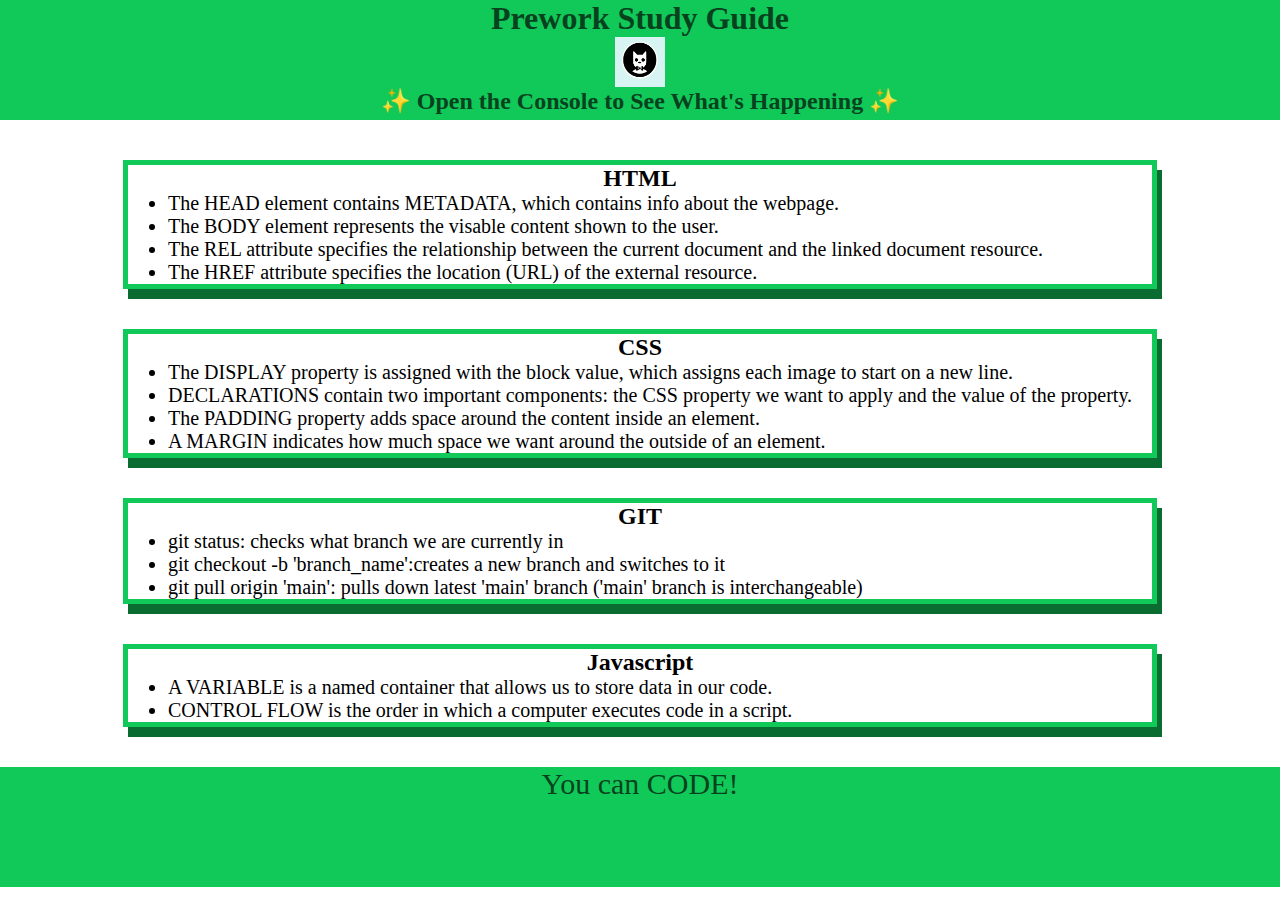
<file: index.html>
<!DOCTYPE html>
<html lang="en">
  <head>
    <meta charset="UTF-8" />
    <meta http-equiv="X-UA-Compatible" content="IE=edge" />
    <meta name="viewport" content="width=device-width, initial-scale=1.0" />
    <link rel="stylesheet" href="./assets/style.css">
    <title>Prework Study Guide</title>
  </head>
  <body>
    <header id="top">
      <h1>Prework Study Guide</h1>
      <img src="./assets/bowtie-cat.png" alt="Profile image of cat wearing a bow tie." />
      <h2>✨ Open the Console to See What's Happening ✨</h2>
    </header>
    <main>
      <section class="card" id="hmtl-section">
       <h2>HTML</h2>
       <ul>
        <li>The HEAD element contains METADATA, which contains info about the webpage.</li>
        <li>The BODY element represents the visable content shown to the user.</li>
        <li>The REL attribute specifies the relationship between the current document and the linked document resource.</li>
        <li>The HREF attribute specifies the location (URL) of the external resource.</li>

       </ul>

      </section>

      <section class="card" id="css-section">
       <h2>CSS</h2>
       <ul>
        <li>The DISPLAY property is assigned with the block value, which assigns each image to start on a new line.</li>
        <li>DECLARATIONS contain two important components: the CSS property we want to apply and the value of the property.</li>
        <li>The PADDING property adds space around the content inside an element.</li>
        <li>A MARGIN indicates how much space we want around the outside of an element.</li>
       </ul>

      </section>

      <section class="card" id="git-section">
       <h2>GIT</h2>
       <ul>
        <li>git status: checks what branch we are currently in</li>
        <li>git checkout -b 'branch_name':creates a new branch and switches to it</li>
        <li>git pull origin 'main': pulls down latest 'main' branch ('main' branch is interchangeable)</li>
       </ul>
       </section>

      <section class="card" id="javascript-section">
       <h2>Javascript</h2>
       <ul>
        <li>A VARIABLE is a named container that allows us to store data in our code.</li>
        <li>CONTROL FLOW is the order in which a computer executes code in a script.</li>
       </ul>
      </section>

        </main>

    <footer>
      <p>You can CODE!</p>
    </footer>
    <script src="./assets/script.js"></script>
  </body>
</html>
</file>
<file: assets/style.css>
* 
{
    margin: 0;
    padding: 0;
}

header,
footer 
{
    width: 100%;
    height: 120px;
    background-color: #11c959;
    color: #07421e;
}

h1,
h2 
{
    text-align: center;
}

img 
{
    display: block;
    height: 50px;
    width: 50px;
    margin-left: auto;
    margin-right: auto;
}

ul 
{
    padding-left: 40px;
    font-size: 20px;
}

p 
{
    text-align: center;
    font-size: 30px;
}

.card 
{
    width: 80%;
    margin: 40px auto;
    border: 5px solid #11c959;
    box-shadow: 5px 10px #0b6c31;
  }
</file>
